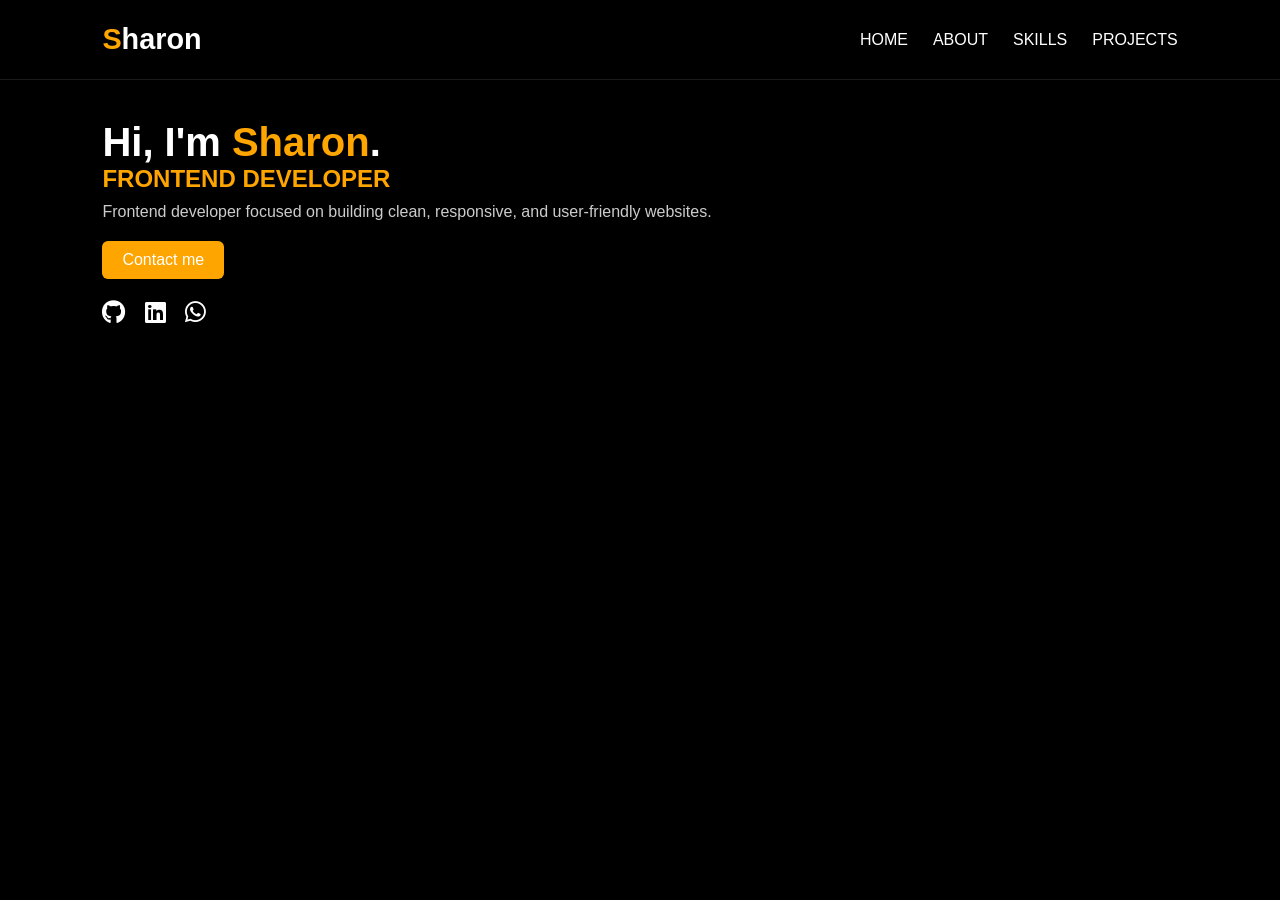
<file: index.html>
<!DOCTYPE html>
<html lang="en">
<head>
  <meta charset="UTF-8">
  <meta name="viewport" content="width=device-width, initial-scale=1.0">
  <title>Sharon | Portfolio</title>

 
  <link rel="stylesheet" href="style.css">

 
  <link rel="stylesheet" href="https://cdnjs.cloudflare.com/ajax/libs/font-awesome/6.5.0/css/all.min.css">

</head>
<body>
   
  <header class="navbar">
    <h1 class="logo">
      <span class="highlight">S</span>haron
    </h1>

    <nav>
       <div class="menu-toggle" onclick="toggleMenu()">
      <i class="fas fa-bars"></i>
    </div>
    <ul class="nav-links">
  <li><a href="index.html">HOME</a></li>
  <li><a href="about.html">ABOUT</a></li>
  <li><a href="skills.html">SKILLS</a></li>
  <li><a href="projects.html">PROJECTS</a></li>
</ul>
    </nav>
  </header>

  <!-- HERO SECTION -->
  <section class="hero">
    <div class="hero-text">
      <h1>Hi, I'm <span class="highlight">Sharon</span>.</h1>
      <h2><span class="highlight">FRONTEND DEVELOPER</span></h2>
      <p>
        Frontend developer focused on building clean, responsive, and user-friendly websites.
      </p>
      <a href="#" class="btn" id="hireBtn">Contact me</a>

<!-- MODAL (Hidden by default) -->
<div id="contactModal" class="modal">
  <div class="modal-content">
    <span class="close" id="closeModal">&times;</span>
    <h2>Contact Me</h2>
    <form action="https://formspree.io/f/mnnbyabp" method="POST">
      <input type="text" name="name" placeholder="Name" required>
      <input type="email" name="email" placeholder="Email" required>
      <textarea name="message" placeholder="Message" required></textarea>
      <button type="submit">Send</button>
    </form>
  </div>
</div>
      
      <!-- Social Icons -->
      <div class="socials">
        <a href="https://github.com/Munaye"><i class="fab fa-github"></i></a>
        <a href=""><i class="fab fa-linkedin"></i></a>
       <a href="https://wa.me/2349125169447" target="_blank">
  <i class="fab fa-whatsapp"></i>
   </a>
      </div>
    </div>

  </section>
  <script src="script.js"></script>

</body>
</html>
</file>
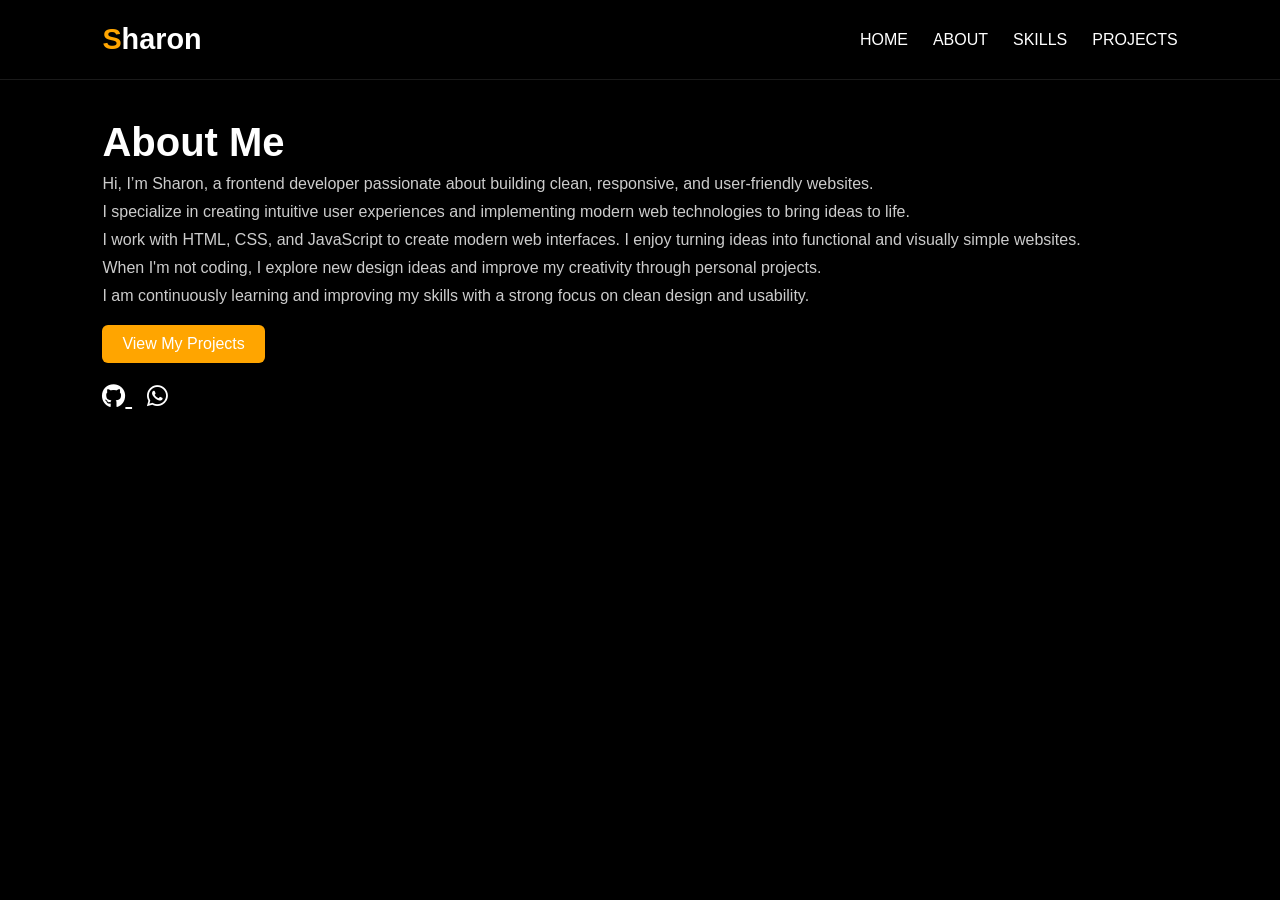
<file: about.html>
<!DOCTYPE html>
<html lang="en">
<head>
    <meta charset="UTF-8">
    <meta name="viewport" content="width=device-width, initial-scale=1.0">
    <title>About | Sharon</title>

    <link rel="stylesheet" href="style.css">

    <!-- Font Awesome (fixes your icons) -->
    <link rel="stylesheet" href="https://cdnjs.cloudflare.com/ajax/libs/font-awesome/6.5.0/css/all.min.css">
</head>

<body>

<header class="navbar">
    <h1 class="logo"><span class="highlight">S</span>haron</h1>

    <nav>
        <div class="menu-toggle" onclick="toggleMenu()">
            <i class="fas fa-bars"></i>
        </div>

        <ul class="nav-links">
            <li><a href="index.html">HOME</a></li>
            <li><a href="about.html">ABOUT</a></li>
            <li><a href="skills.html">SKILLS</a></li>
            <li><a href="projects.html">PROJECTS</a></li>
        </ul>
    </nav>
</header>

<section class="hero">
    <div class="hero-text">

        <h1>About Me</h1>

        <p>Hi, I’m Sharon, a frontend developer passionate about building clean, responsive, and user-friendly websites.</p>

        <p>I specialize in creating intuitive user experiences and implementing modern web technologies to bring ideas to life.</p>

        <p>I work with HTML, CSS, and JavaScript to create modern web interfaces. I enjoy turning ideas into functional and visually simple websites.</p>

        <p>When I'm not coding, I explore new design ideas and improve my creativity through personal projects.</p>

        <p>I am continuously learning and improving my skills with a strong focus on clean design and usability.</p>

        <a href="projects.html" class="btn">View My Projects</a>

        <div class="socials">
            <a href="https://github.com/Munaye" target="_blank">
                <i class="fab fa-github"></i>
            </a>

            <a href="https://wa.me/2349125169447" target="_blank">
                <i class="fab fa-whatsapp"></i>
            </a>
        </div>

    </div>
</section>

<!-- IMPORTANT: script must be included -->
<script src="script.js"></script>

</body>
</html>
</file>
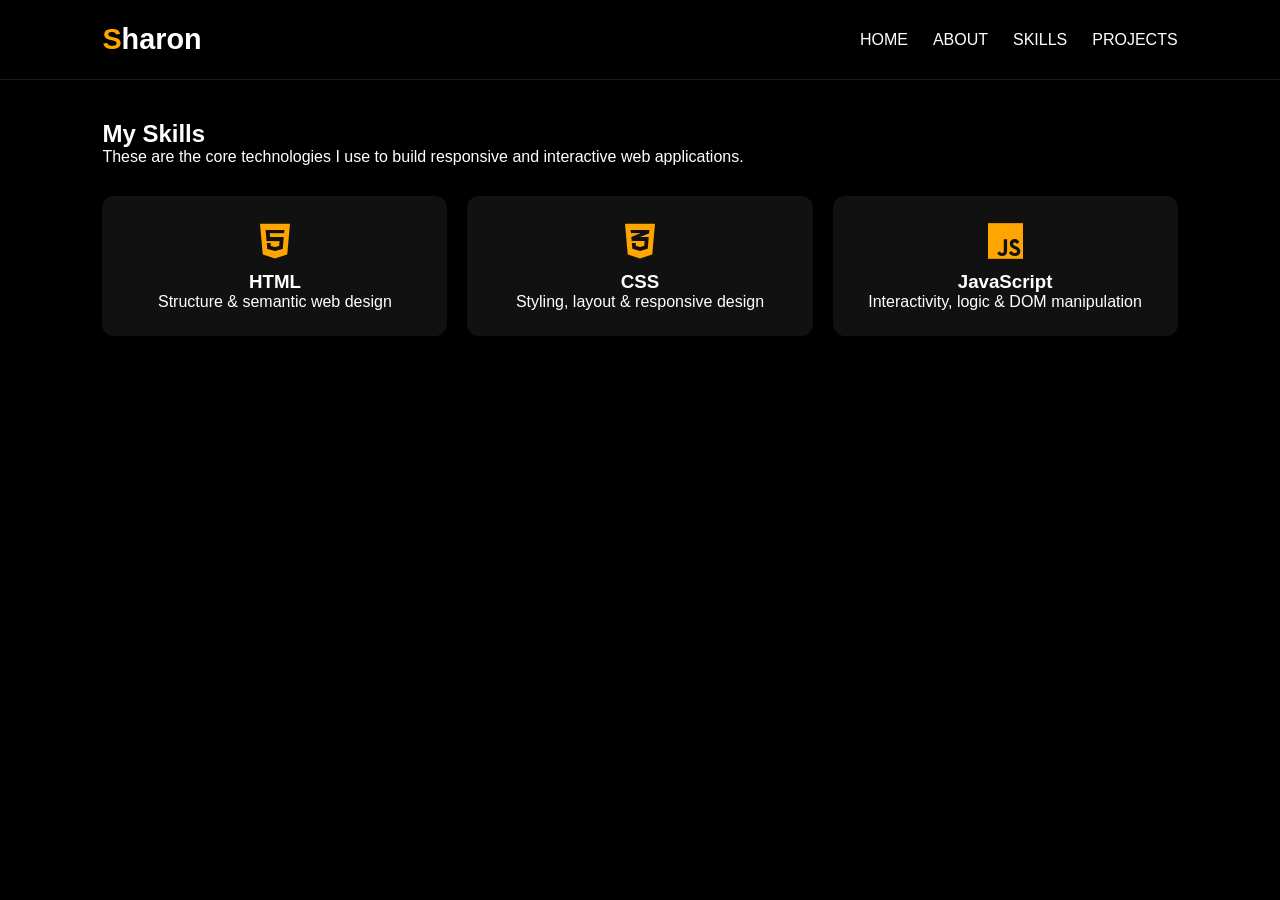
<file: skills.html>
<!DOCTYPE html>
<html lang="en">
<head>
    <meta charset="UTF-8">
    <meta name="viewport" content="width=device-width, initial-scale=1.0">
    <title>Skills</title>

    <link rel="stylesheet" href="style.css">
    <link rel="stylesheet" href="https://cdnjs.cloudflare.com/ajax/libs/font-awesome/6.5.0/css/all.min.css">
</head>

<body>

<header class="navbar">
    <h1 class="logo"><span class="highlight">S</span>haron</h1>

    <nav>
        <div class="menu-toggle" onclick="toggleMenu()">
            <i class="fas fa-bars"></i>
        </div>

        <ul class="nav-links">
            <li><a href="index.html">HOME</a></li>
            <li><a href="about.html">ABOUT</a></li>
            <li><a href="skills.html">SKILLS</a></li>
            <li><a href="projects.html">PROJECTS</a></li>
        </ul>
    </nav>
</header>

<section id="skills">

    <h2 class="section-title">My Skills</h2>

    <p class="section-subtitle">
        These are the core technologies I use to build responsive and interactive web applications.
    </p>

    <div class="skills-container">

        <div class="skill-card">
            <i class="fab fa-html5"></i>
            <h3>HTML</h3>
            <p>Structure & semantic web design</p>
        </div>

        <div class="skill-card">
            <i class="fab fa-css3-alt"></i>
            <h3>CSS</h3>
            <p>Styling, layout & responsive design</p>
        </div>

        <div class="skill-card">
            <i class="fab fa-js"></i>
            <h3>JavaScript</h3>
            <p>Interactivity, logic & DOM manipulation</p>
        </div>

    </div>

</section>

<script src="script.js"></script>

</body>
</html>
</file>
<file: style.css>
/* RESET */
* {
  margin: 0;
  padding: 0;
  box-sizing: border-box;
  font-family: 'Poppins', sans-serif;
}

body {
  background: #000;
  color: white;
  padding-top: 80px; /* FIX: prevents navbar from blocking content */
}

/* ================= NAVBAR ================= */
.navbar {
  display: flex;
  justify-content: space-between;
  align-items: center;
  padding: 15px 8%;
  position: fixed;
  top: 0;
  left: 0;
  width: 100%;
  height: 80px;
  background: #000;
  z-index: 1000;
  border-bottom: 1px solid rgba(255, 255, 255, 0.1);
}

.logo {
  font-size: 1.8rem;
}

.highlight {
  color: orange;
}

/* ================= NAV LINKS ================= */
.nav-links {
  list-style: none;
  display: flex;
  gap: 25px;
}

.nav-links li a {
  text-decoration: none;
  color: white;
  transition: 0.3s;
  font-weight: 500;
}

.nav-links li a:hover {
  color: orange;
}

/* ACTIVE LINK */
.nav-links li a.active {
  color: orange;
}

/* ================= MOBILE MENU ================= */
.menu-toggle {
  display: none;
  font-size: 28px;
  cursor: pointer;
}

/* MOBILE RESPONSIVE */
@media (max-width: 768px) {

  .menu-toggle {
    display: block;
    color: white;
  }

  .nav-links {
    position: absolute;
    top: 80px;
    right: 0;
    width: 100%;
    background: #000;
    flex-direction: column;
    align-items: center;
    display: none;
    padding: 20px 0;
    gap: 15px;
    border-top: 1px solid rgba(255, 255, 255, 0.1);
  }

  .nav-links.active {
    display: flex;
  }
}

/* ================= HERO ================= */
.hero {
  padding: 40px 8%;
}

.hero h1 {
  font-size: 2.5rem;
}

.hero p {
  margin-top: 10px;
  color: #ccc;
}

/* ================= BUTTON ================= */
.btn {
  display: inline-block;
  margin-top: 20px;
  padding: 10px 20px;
  background: orange;
  color: white;
  border-radius: 6px;
  text-decoration: none;
  transition: 0.3s;
}

.btn:hover {
  background: darkorange;
}

/* ================= SOCIAL ICONS ================= */
.socials {
  margin-top: 20px;
}

.socials a {
  color: white;
  font-size: 1.5rem;
  margin-right: 15px;
  transition: 0.3s;
}

.socials a:hover {
  color: orange;
}

/* ================= SECTIONS (GLOBAL FIX) ================= */
section {
  padding: 40px 8%;
}

/* ================= SKILLS ================= */
.skills-container {
  display: grid;
  grid-template-columns: repeat(auto-fit, minmax(200px, 1fr));
  gap: 20px;
  margin-top: 30px;
}

.skill-card {
  background: #111;
  padding: 25px;
  border-radius: 12px;
  text-align: center;
  transition: 0.3s;
}

.skill-card i {
  font-size: 40px;
  color: orange;
  margin-bottom: 10px;
}

.skill-card:hover {
  transform: translateY(-5px);
}

/* ================= PROJECTS ================= */
.projects-container {
  display: grid;
  grid-template-columns: repeat(auto-fit, minmax(250px, 1fr));
  gap: 20px;
  margin-top: 30px;
}

.project-card {
  background: #111;
  padding: 20px;
  border-radius: 12px;
}

.project-card img {
  width: 100%;
  border-radius: 10px;
}

.project-card a {
  display: inline-block;
  margin-top: 10px;
  color: orange;
  text-decoration: none;
}

/* ================= MODAL ================= */
.modal {
  display: none;
  position: fixed;
  inset: 0;
  background: rgba(0,0,0,0.8);
  justify-content: center;
  align-items: center;
  z-index: 2000;
}

.modal-content {
  background: #111;
  padding: 25px;
  border-radius: 12px;
  width: 90%;
  max-width: 400px;
}

.close {
  float: right;
  font-size: 22px;
  cursor: pointer;
  color: orange;
}
</file>
